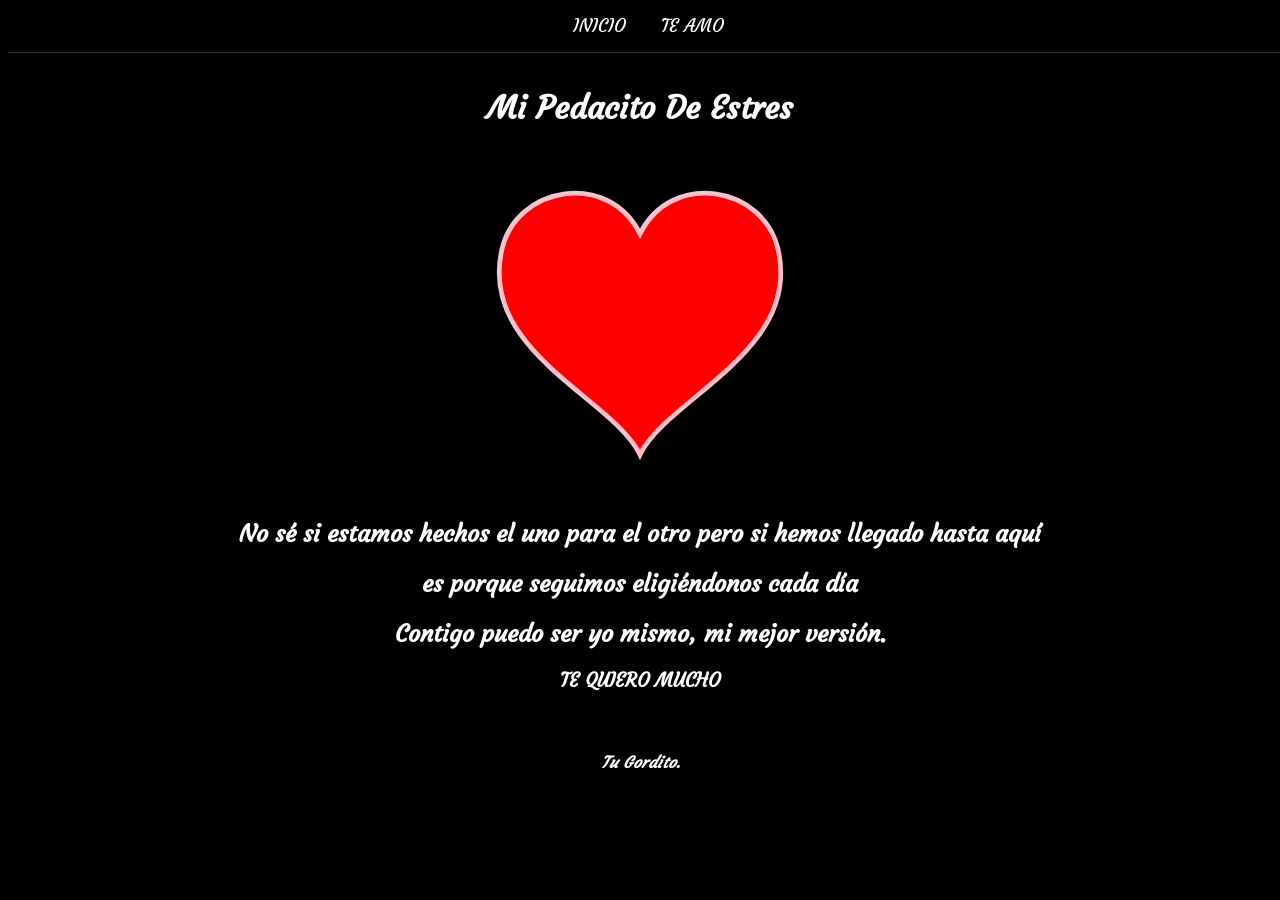
<file: index.html>
<html>
<head>

</head>
<body>
  <style>
    @import url(https://fonts.googleapis.com/css?family=Courgette);


    .nav-container {
      position: fixed;
      top: 0;
      width: 100%;
      background: rgba(0, 0, 0, 0.8);
      padding: 15px 0;
      z-index: 1000;
      border-bottom: 1px solid #333;
    }

    .nav-container a {
      color: white;
      text-decoration: none;
      margin: 0 15px;
      font-size: 1.1em;
      transition: color 0.3s;
    }

    .nav-container a:hover {
      color: pink;
    }

    body {
      padding-top: 80px;
      text-align: center;
      font-family: 'Courgette', cursive;
      color: white;
      background-color: black;
    }


    svg {
      animation: bit 1s infinite;
      -webkit-animation: bit 1s infinite;
      transition: transform 1s;
      -webkit-transition: transform 1s;
      -webkit-animation-delay: 6s;
      animation-delay: 6s;
    }

    #myHeart {
      stroke: pink;
      stroke-width: 7px;
      fill-opacity: 0;
    }

    svg path {
      stroke: rgb(255, 255, 255);
      stroke-dasharray: 1300;
      stroke-dashoffset: 0;
      stroke-width: 3px;
      fill-opacity: 0;
      animation: anim 12s linear forwards;
      -webkit-animation: anim 12s linear forwards;
    }

    @keyframes anim {
      0% {
        stroke-dashoffset: 1000;
        fill: rgba(255, 0, 0, 0);
      }
      50% {
        stroke-dashoffset: 0;
        fill: rgba(255, 0, 0, 0);
        fill-opacity: 0;
      }
      100% {
        fill: rgba(255, 0, 0, 1);
        fill-opacity: 1;
      }
    }

    @-webkit-keyframes anim {
      0% {
        stroke-dashoffset: 1000;
        fill: rgba(255, 0, 0, 0);
      }
      50% {
        stroke-dashoffset: 0;
        fill: rgba(255, 0, 0, 0);
        fill-opacity: 0;
      }
      100% {
        fill: rgba(255, 0, 0, 1);
        fill-opacity: 1;
      }
    }

    @keyframes bit {
      0% {
        transform: scale(1);
      }
      50% {
        transform: scale(1.3);
      }
      100% {
        transform: scale(1);
      }
    }
  </style>

  <nav class="nav-container">
    <a href="index.html">INICIO</a>
    <a href="flores/index.html">TE AMO</a>
  </nav>

  <h1 id="name">Mi Pedacito De Estres</h1>
  
  <svg version="1.1" xmlns="http://www.w3.org/2000/svg" width="350px" height="350px" viewbox="0 0 512 512">
    <path id="myHeart" d="M457.901,146.444C436.495,54.316,301.703,30.921,256,124.192
    C210.297,30.921,75.506,54.314,54.099,146.444C19.256,296.402,216.886,364.586,256,447.25
    C295.114,364.586,492.744,296.404,457.901,146.444z" />
  </svg>

  <div id="mensaje">
    <h2> No sé si estamos hechos el uno para el otro pero si hemos llegado hasta aquí</h2>
    <h2>es porque seguimos eligiéndonos cada día</h2>
    <h2>Contigo puedo ser yo mismo, mi mejor versión.</h2>
    <h3>TE QUIERO MUCHO</h3>
  </div>

  <br />
  <h4 id="contacto"><i>Tu Gordito.</i></h4>
</body>

</html>
</file>
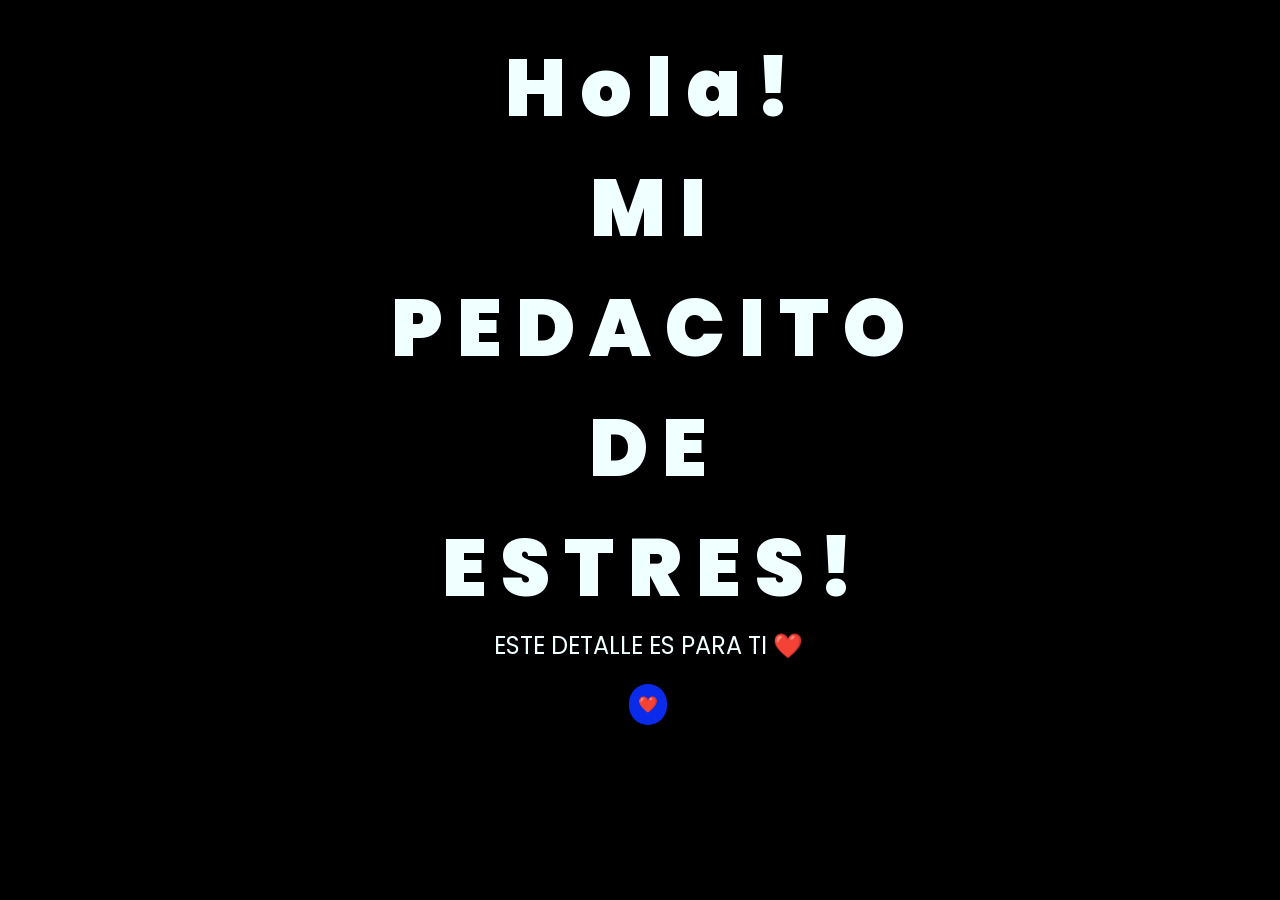
<file: flores/index.html>
<!DOCTYPE html>
<html lang="es">

<head>
    <meta charset="UTF-8">
    <meta http-equiv="X-UA-Compatible" content="IE=edge">
    <meta name="viewport" content="width=device-width, initial-scale=1.0">
    <link rel="stylesheet" href="css/style.css">
    <link rel="icon" href="img/flowers.png" type="image/x-icon">
    <title>Flowers</title>
</head>

<body>
    <div class="greetings">
        <span>H</span>
        <span>o</span>
        <span>l</span>
        <span>a</span>
        <span>!</span>
    </div>
        <div class="greetings">
        <span>M</span>
        <span>I</span>
    </div>

        <div class="greetings">
        <span>P</span>
        <span>E</span>
        <span>D</span>
        <span>A</span>
        <span>C</span>
        <span>I</span>
        <span>T</span>
        <span>O</span>
    </div>

        <div class="greetings">
        <span>D</span>
        <span>E</span>
    </div>

        <div class="greetings">
        <span>E</span>
        <span>S</span>
        <span>T</span>
        <span>R</span>
        <span>E</span>
        <span>S</span>
        <span>!</span>
    </div>

    <div class="description">
        <span>ESTE DETALLE ES PARA TI ❤️</span>
    </div>
    <div class="button">
        <button class="botones">
            <a href="flower.html" style="color: #fff;">❤️</a>
        </button>
    </div>

</body>

</html>
</file>
<file: flores/css/style.css>
@import url('https://fonts.googleapis.com/css2?family=Poppins:ital,wght@0,500;1,900&display=swap');
*{
    font-family: 'Poppins',cursive;
}
body{
    color: azure;
    width: 100%;
    height: 82vh;
    display: flex;
    flex-direction: column;
    align-items: center;
    justify-content: center;
    background-color: black;
    /* padding-top: -30; */
}

.botones{
    padding: 9px;
    border-radius: 80px;
    background-color: transparent;
    border: none;
}

.botones a{
    background-color: #0a2be9;
    padding: 9px;
    border-radius: 80px;
    -webkit-border-radius: 80px;
    -moz-border-radius: 80px;
    -ms-border-radius: 80px;
    -o-border-radius: 80px;

}

.botones a:focus{
    background-color: rgb(50, 194, 194);
}

.greetings{
    font-size: 5rem;
    font-weight: 900;
}

.greetings > span:nth-child(2){
    animation-delay: .2s ;
}
.greetings > span:nth-child(3){
    animation-delay: .4s ;
}
.greetings > span:nth-child(4){
    animation-delay: .6s;
}
.greetings > span:nth-child(5){
    animation-delay: .8s;
}
.greetings > span:nth-child(6){
    animation-delay: 1s;
}

.description{
    font-size: 1.5rem;
    margin-bottom: 20px;
}

.button a{
    text-decoration: none;
    font-size: 1rem;
    color: #111;
}

@media screen and (max-width:574px){
    .greetings{
        display: block;
        font-size: 4rem;
        font-weight: 800;
        text-align: center;
    }
    .description{
        font-size: 2rem;
    }
    
    .button a{
        font-size: 1rem;
    }
}
</file>
